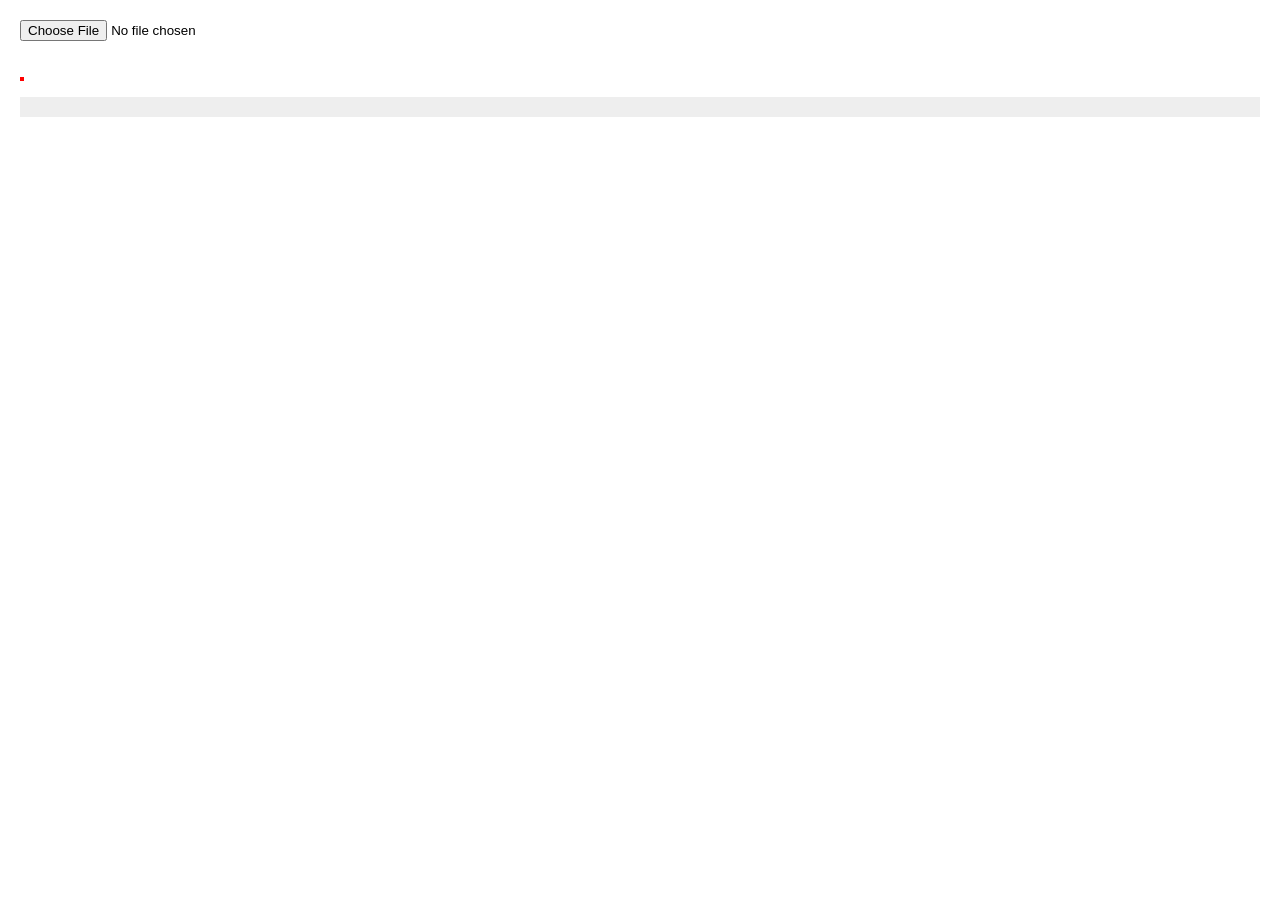
<file: 削除/cropTool.html>
<!DOCTYPE html>
<html lang="ja">
<head>
<meta charset="UTF-8">
<title>Crop Tool</title>

<style>
body{
    font-family:sans-serif;
    margin:20px;
}

#container{
    position:relative;
    display:inline-block;
}

#selection{
    position:absolute;
    border:2px solid red;
    background:rgba(255,0,0,.2);
    pointer-events:none;
}

pre{
    background:#eee;
    padding:10px;
    margin-top:20px;
}
</style>

</head>
<body>

<input type="file" id="file"><br><br>

<div id="container">
    <img id="image">
    <div id="selection"></div>
</div>

<pre id="output"></pre>

<script>

const file=document.getElementById("file");
const image=document.getElementById("image");
const selection=document.getElementById("selection");
const output=document.getElementById("output");

let startX,startY;

file.onchange=e=>{
    image.src=URL.createObjectURL(e.target.files[0]);
}

image.onmousedown=e=>{

    startX=e.offsetX;
    startY=e.offsetY;

    selection.style.left=startX+"px";
    selection.style.top=startY+"px";

    image.onmousemove=move;

    function move(ev){

        const x=ev.offsetX;
        const y=ev.offsetY;

        const left=Math.min(startX,x);
        const top=Math.min(startY,y);
        const width=Math.abs(x-startX);
        const height=Math.abs(y-startY);

        selection.style.left=left+"px";
        selection.style.top=top+"px";
        selection.style.width=width+"px";
        selection.style.height=height+"px";

        output.textContent=
`.extract({
    left: ${left},
    top: ${top},
    width: ${width},
    height: ${height}
})`;

    }

    image.onmouseup=()=>{
        image.onmousemove=null;
    }

}

</script>

</body>
</html>
</file>
